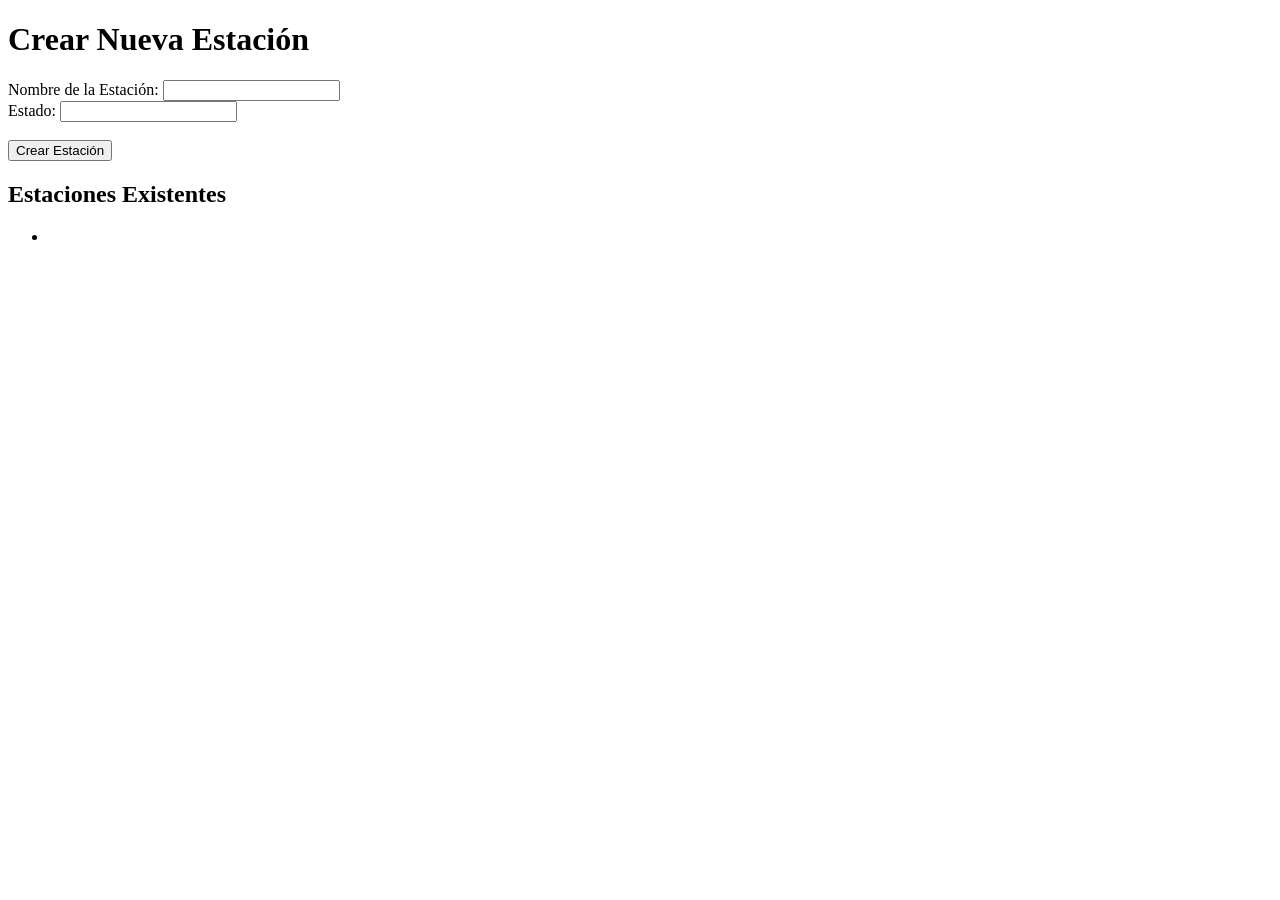
<file: target/classes/templates/estacion-form.html>
<!DOCTYPE html>
<html lang="en">
<head>
    <meta charset="UTF-8">
    <meta name="viewport" content="width=device-width, initial-scale=1.0">
    <title>Crear Estación</title>
</head>
<body>
    <h1>Crear Nueva Estación</h1>
    
    <form action="/estaciones" method="post">
        <label for="nombre">Nombre de la Estación:</label>
        <input type="text" id="nombre" name="nombre" required>
        <br>

        <label for="estado">Estado:</label>
        <input type="text" id="estado" name="estado" required>
        <br><br>

        <button type="submit">Crear Estación</button>
    </form>

    <h2>Estaciones Existentes</h2>
    <ul>
        <th:block th:each="estacion : ${estaciones}">
            <li th:text="${estacion.nombre} + ' - ' + ${estacion.estado}"></li>
        </th:block>
    </ul>

</body>
</html>
</file>
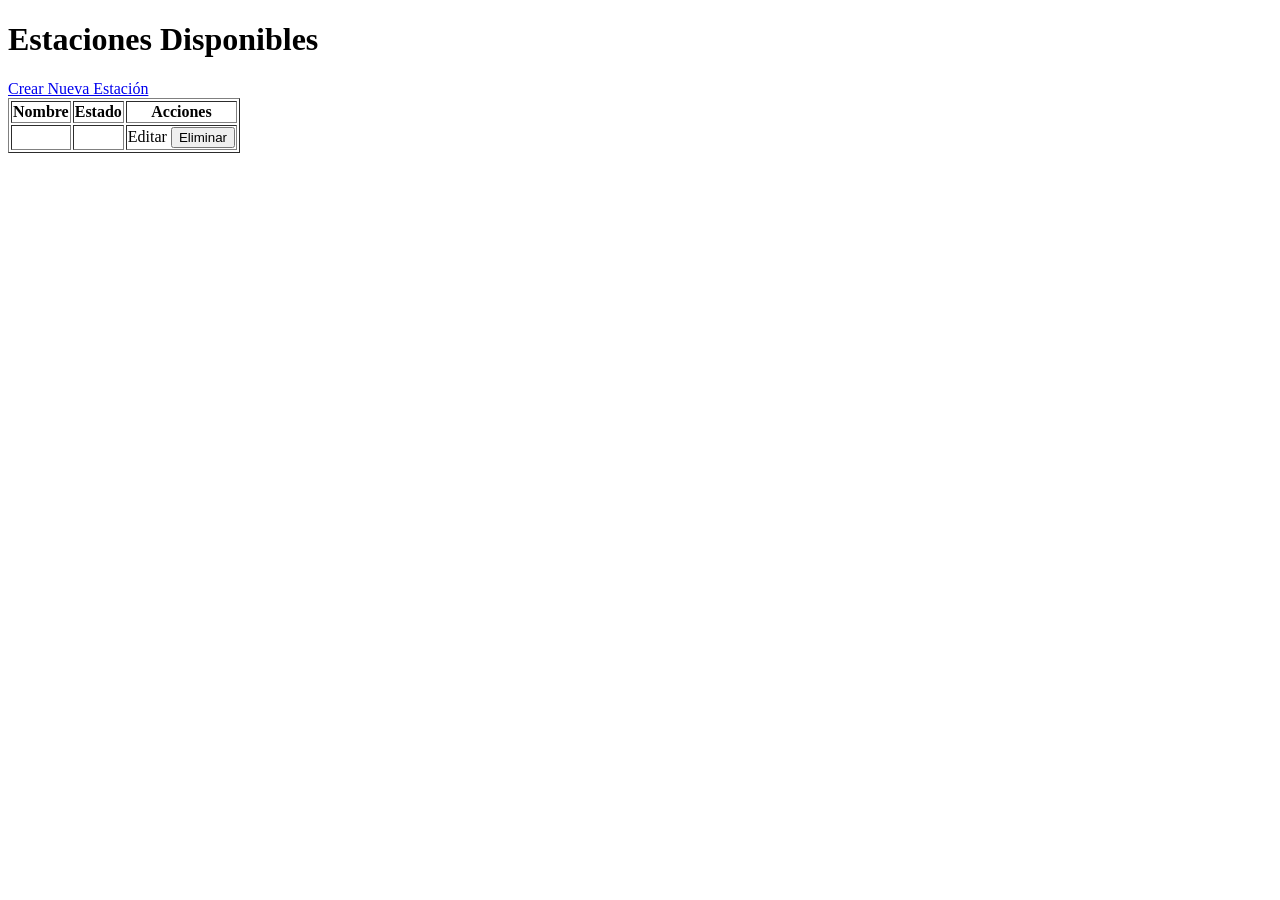
<file: target/classes/templates/estaciones-list.html>
<!DOCTYPE html>
<html xmlns:th="http://www.thymeleaf.org">
<head>
    <meta charset="UTF-8">
    <meta name="viewport" content="width=device-width, initial-scale=1.0">
    <title>Lista de Estaciones</title>
    <link rel="stylesheet" th:href="@{/css/style.css}" />

</head>
<body>
    <h1>Estaciones Disponibles</h1>
    <a href="/estaciones">Crear Nueva Estación</a>

    <table border="1">
        <thead>
            <tr>
                <th>Nombre</th>
                <th>Estado</th>
                <th>Acciones</th>
            </tr>
        </thead>
        <tbody>
            <th:block th:each="estacion : ${estaciones}">
                <tr>
                    <td th:text="${estacion.nombre}"></td>
                    <td th:text="${estacion.estado}"></td>
                    <td>
                        <a th:href="@{/estaciones/edit/{id}(id=${estacion.id})}">Editar</a>
                        <form th:action="@{/estaciones/delete/{id}(id=${estacion.id})}" method="post" style="display:inline;">
                            <button type="submit">Eliminar</button>
                        </form>
                    </td>
                </tr>
            </th:block>
        </tbody>
    </table>
</body>
</html>
</file>
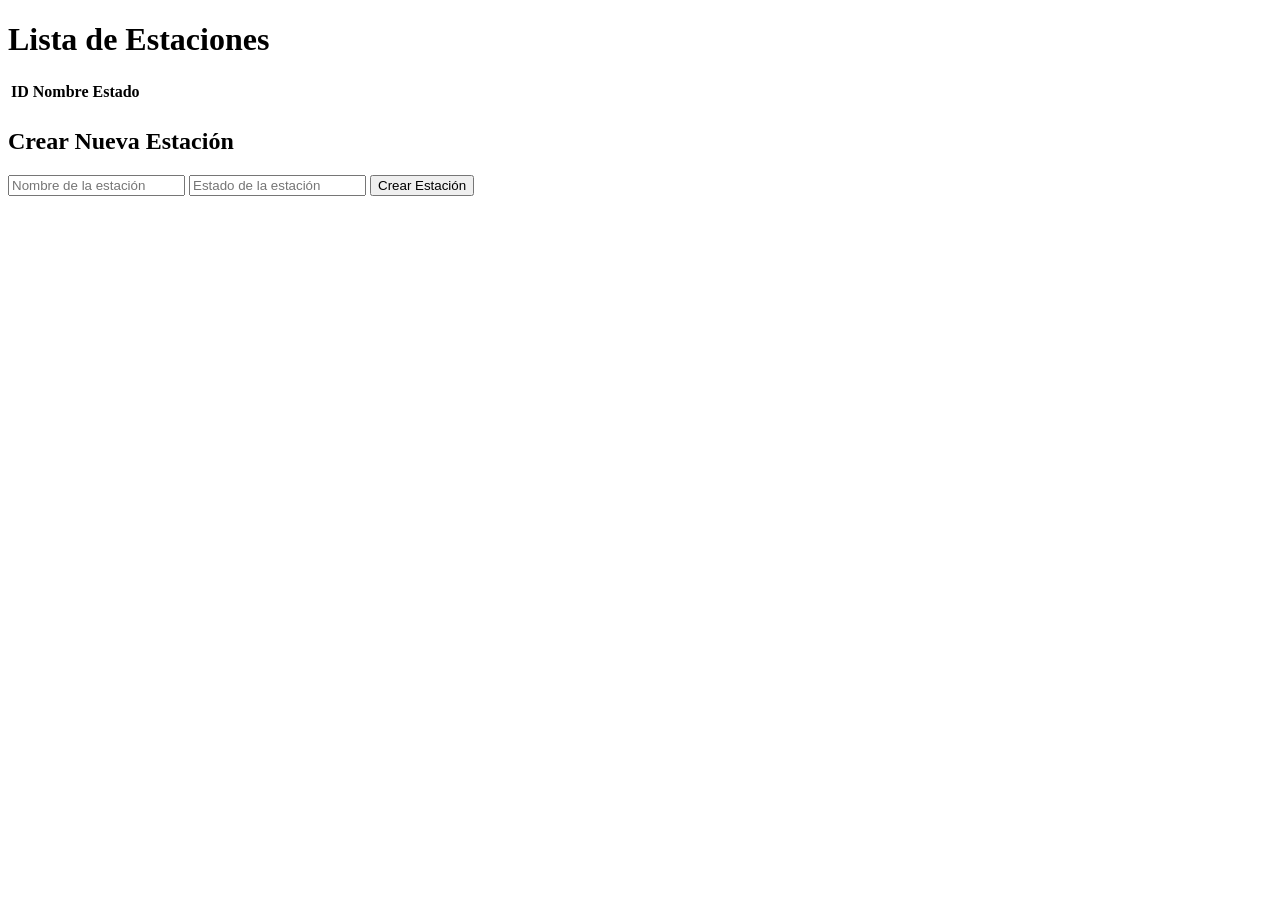
<file: target/classes/templates/estaciones.html>
<!DOCTYPE html>
<html xmlns:th="http://www.thymeleaf.org">
<head>
    <title>Estaciones</title>
    <link rel="stylesheet" th:href="@{/css/style.css}" />

</head>
<body>
    <h1>Lista de Estaciones</h1>
    <table>
        <tr>
            <th>ID</th>
            <th>Nombre</th>
            <th>Estado</th>
        </tr>
        <tr th:each="estacion : ${estaciones}">
            <td th:text="${estacion.id}"></td>
            <td th:text="${estacion.nombre}"></td>
            <td th:text="${estacion.estado}"></td>
        </tr>
    </table>

    <h2>Crear Nueva Estación</h2>
    <form th:action="@{/estaciones/create}" th:object="${estacion}" method="post">
        <input type="text" th:field="*{nombre}" placeholder="Nombre de la estación" />
        <input type="text" th:field="*{estado}" placeholder="Estado de la estación" />
        <button type="submit">Crear Estación</button>
    </form>
</body>
</html>
</file>
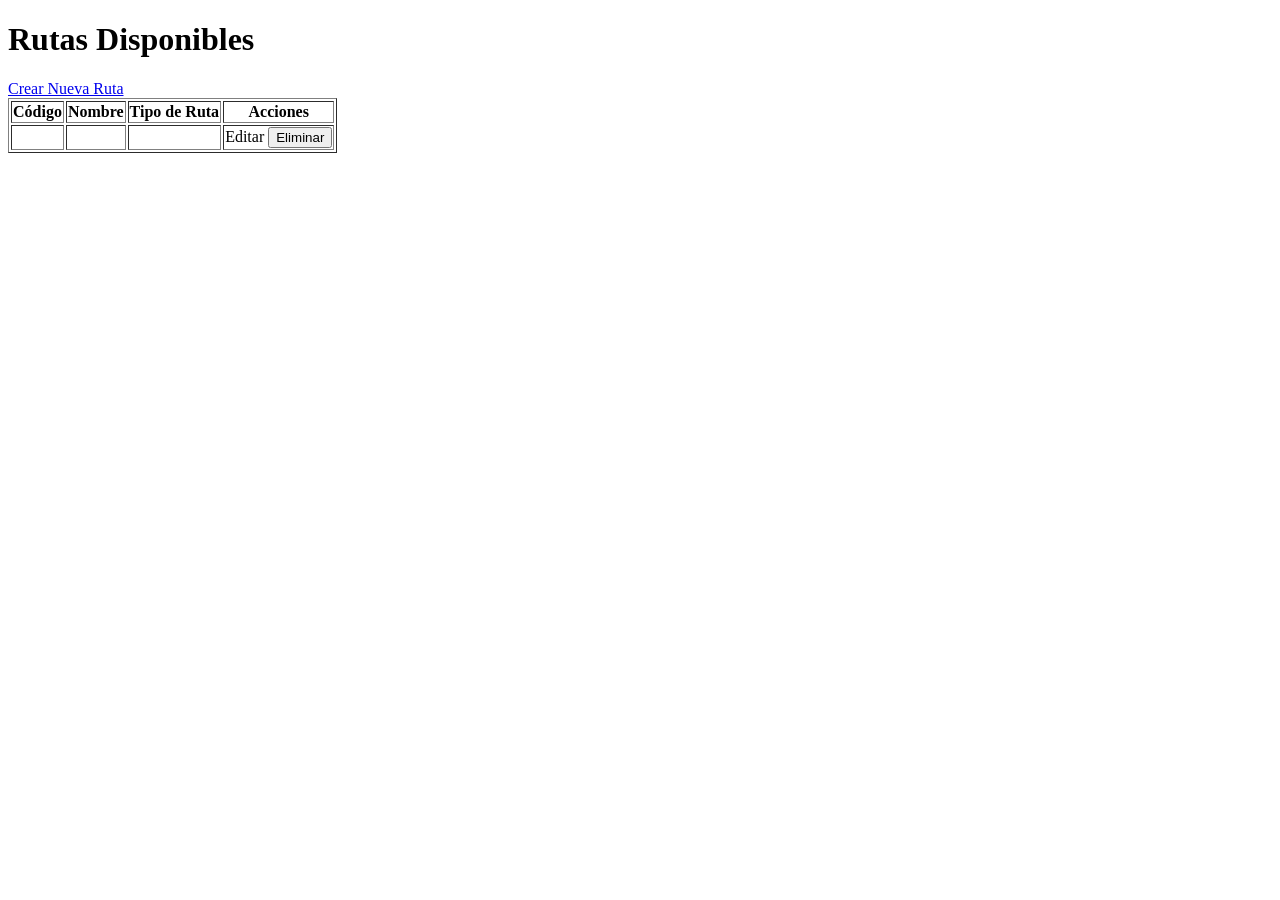
<file: target/classes/templates/routes-list.html>
<!DOCTYPE html>
<html xmlns:th="http://www.thymeleaf.org">
<head>
    <meta charset="UTF-8">
    <meta name="viewport" content="width=device-width, initial-scale=1.0">
    <title>Lista de Rutas</title>
    <link rel="stylesheet" th:href="@{/css/style.css}" />

</head>
<body>
    <h1>Rutas Disponibles</h1>
    <a href="/routes">Crear Nueva Ruta</a>

    <table border="1">
        <thead>
            <tr>
                <th>Código</th>
                <th>Nombre</th>
                <th>Tipo de Ruta</th>
                <th>Acciones</th>
            </tr>
        </thead>
        <tbody>
            <th:block th:each="ruta : ${routes}">
                <tr>
                    <td th:text="${ruta.codigo}"></td>
                    <td th:text="${ruta.nombre}"></td>
                    <td th:text="${ruta.tipoRuta}"></td>
                    <td>
                        <a th:href="@{/routes/edit/{id}(id=${ruta.id})}">Editar</a>
                        <form th:action="@{/routes/delete/{id}(id=${ruta.id})}" method="post" style="display:inline;">
                            <button type="submit">Eliminar</button>
                        </form>
                    </td>
                </tr>
            </th:block>
        </tbody>
    </table>
</body>
</html>
</file>
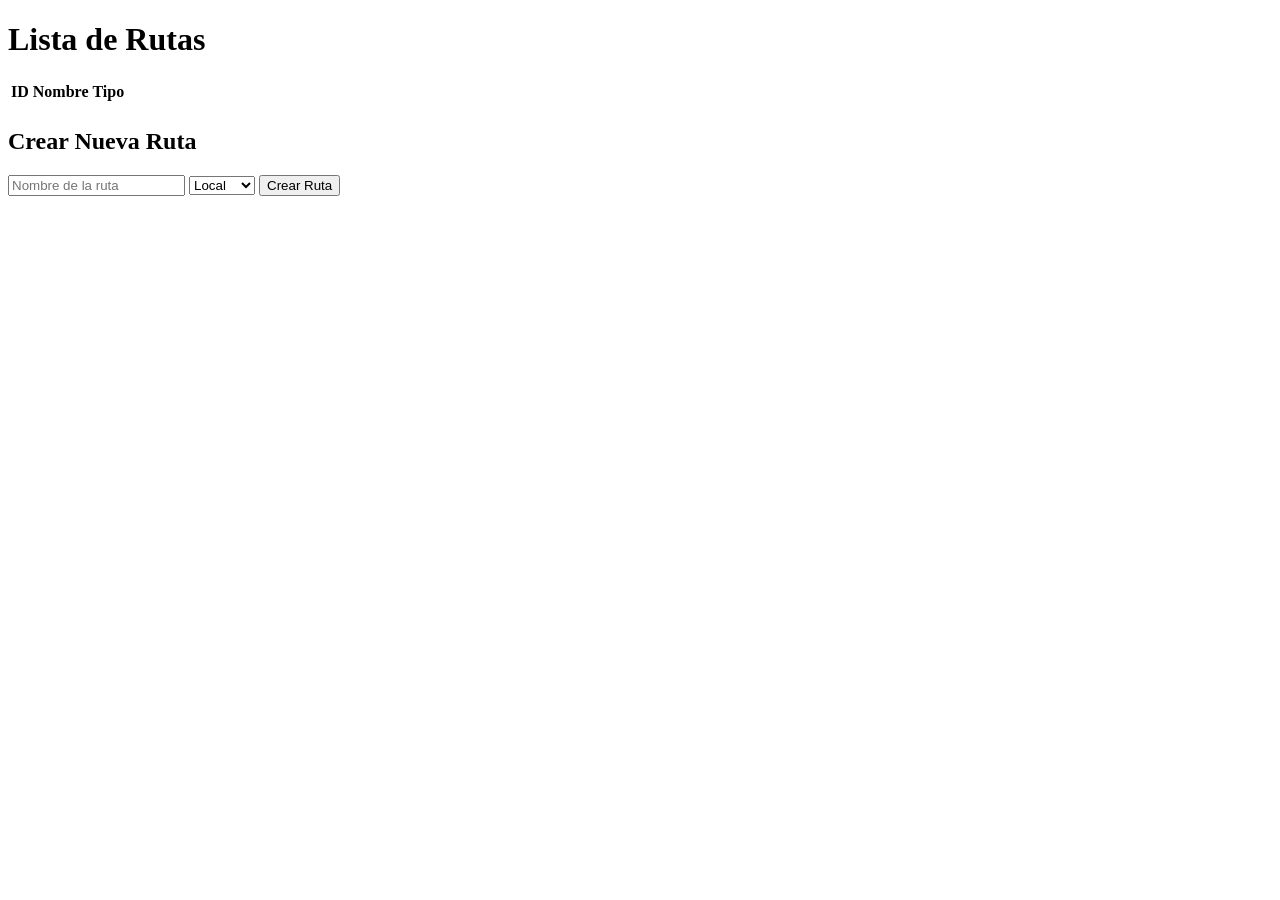
<file: target/classes/templates/routes.html>
<!DOCTYPE html>
<html xmlns:th="http://www.thymeleaf.org">
<head>
    <title>Routes</title>
    <link rel="stylesheet" th:href="@{/css/style.css}" />

</head>
<body>
    <h1>Lista de Rutas</h1>
    <table>
        <tr>
            <th>ID</th>
            <th>Nombre</th>
            <th>Tipo</th>
        </tr>
        <tr th:each="ruta : ${rutas}">
            <td th:text="${ruta.id}"></td>
            <td th:text="${ruta.nombre}"></td>
            <td th:text="${ruta.tipo}"></td>
        </tr>
    </table>

    <h2>Crear Nueva Ruta</h2>
    <form th:action="@{/routes/create}" th:object="${ruta}" method="post">
        <input type="text" th:field="*{nombre}" placeholder="Nombre de la ruta" />
        <select th:field="*{tipo}">
            <option value="Local">Local</option>
            <option value="Troncal">Troncal</option>
        </select>
        <button type="submit">Crear Ruta</button>
    </form>
</body>
</html>
</file>
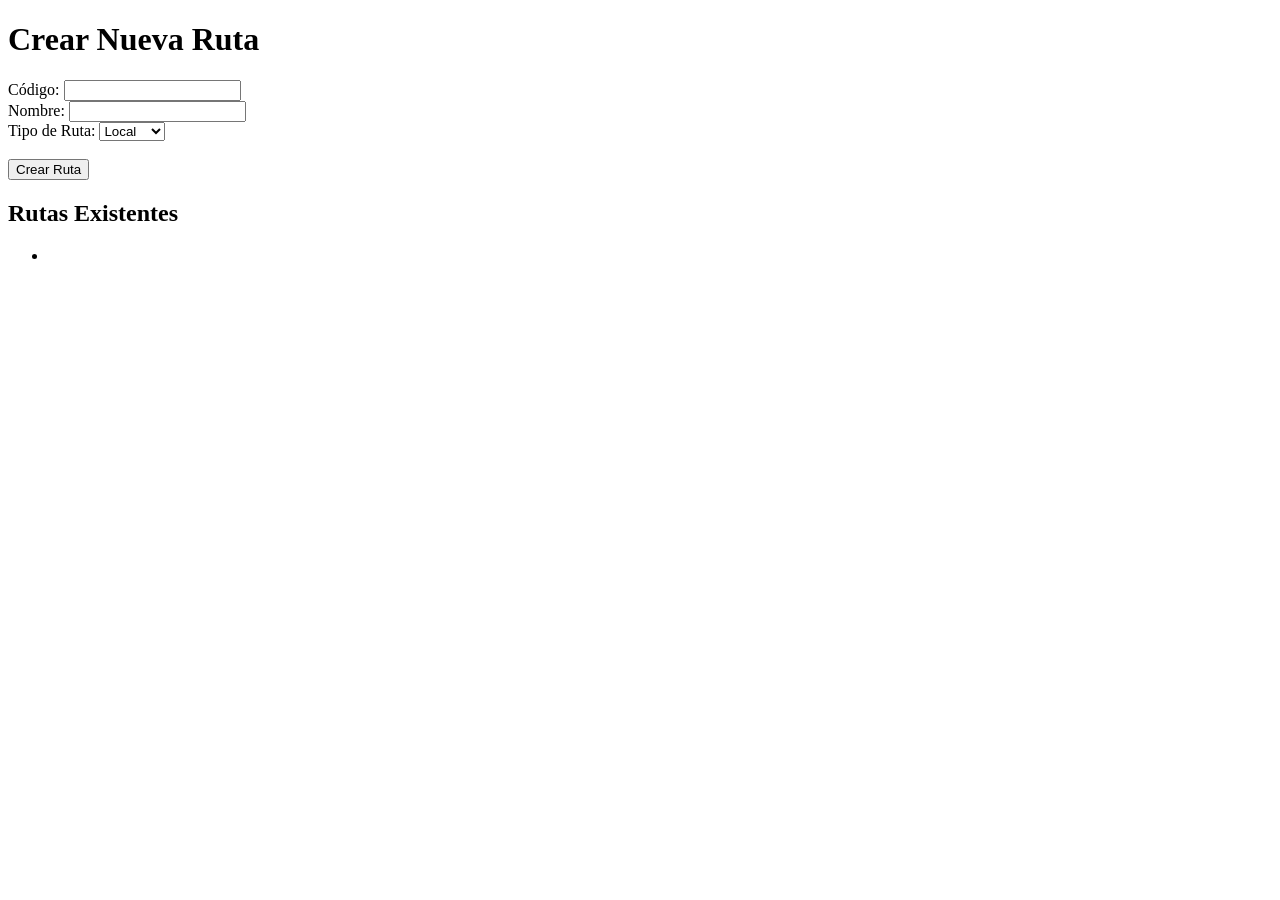
<file: target/classes/templates/ruta-form.html>
<!DOCTYPE html>
<html lang="en">
<head>
    <meta charset="UTF-8">
    <meta name="viewport" content="width=device-width, initial-scale=1.0">
    <title>Crear Ruta</title>
</head>
<body>
    <h1>Crear Nueva Ruta</h1>
    
    <form action="/routes" method="post">
        <label for="codigo">Código:</label>
        <input type="text" id="codigo" name="codigo" required>
        <br>

        <label for="nombre">Nombre:</label>
        <input type="text" id="nombre" name="nombre" required>
        <br>

        <label for="tipoRuta">Tipo de Ruta:</label>
        <select id="tipoRuta" name="tipoRuta" required>
            <option value="Local">Local</option>
            <option value="Troncal">Troncal</option>
        </select>
        <br><br>

        <button type="submit">Crear Ruta</button>
    </form>

    <h2>Rutas Existentes</h2>
    <ul>
        <th:block th:each="ruta : ${routes}">
            <li th:text="${ruta.nombre} + ' (' + ${ruta.codigo} + ')'"></li>
        </th:block>
    </ul>

</body>
</html>
</file>
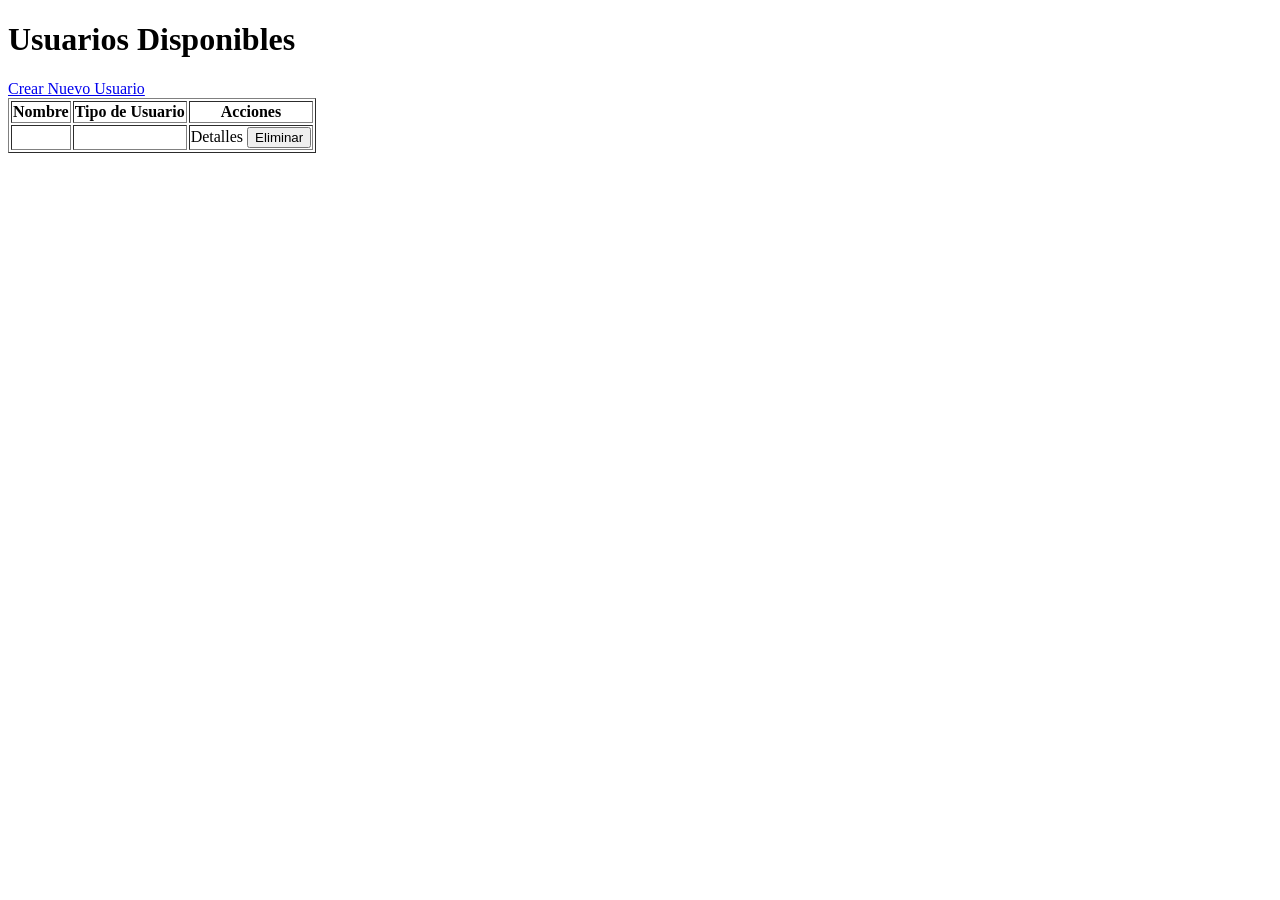
<file: target/classes/templates/usarios-list.html>
<!DOCTYPE html>
<html xmlns:th="http://www.thymeleaf.org">
<head>
    <meta charset="UTF-8">
    <meta name="viewport" content="width=device-width, initial-scale=1.0">
    <title>Lista de Usuarios</title>
    <link rel="stylesheet" th:href="@{/css/style.css}" />

</head>
<body>
    <h1>Usuarios Disponibles</h1>
    <a href="/usuarios">Crear Nuevo Usuario</a>

    <table border="1">
        <thead>
            <tr>
                <th>Nombre</th>
                <th>Tipo de Usuario</th>
                <th>Acciones</th>
            </tr>
        </thead>
        <tbody>
            <th:block th:each="usuario : ${usuarios}">
                <tr>
                    <td th:text="${usuario.nombre}"></td>
                    <td th:text="${usuario.tipoUsuario}"></td>
                    <td>
                        <a th:href="@{/usuarios/{id}(id=${usuario.id})}">Detalles</a>
                        <form th:action="@{/usuarios/{id}/delete(id=${usuario.id})}" method="post" style="display:inline;">
                            <button type="submit">Eliminar</button>
                        </form>
                    </td>
                </tr>
            </th:block>
        </tbody>
    </table>
</body>
</html>
</file>
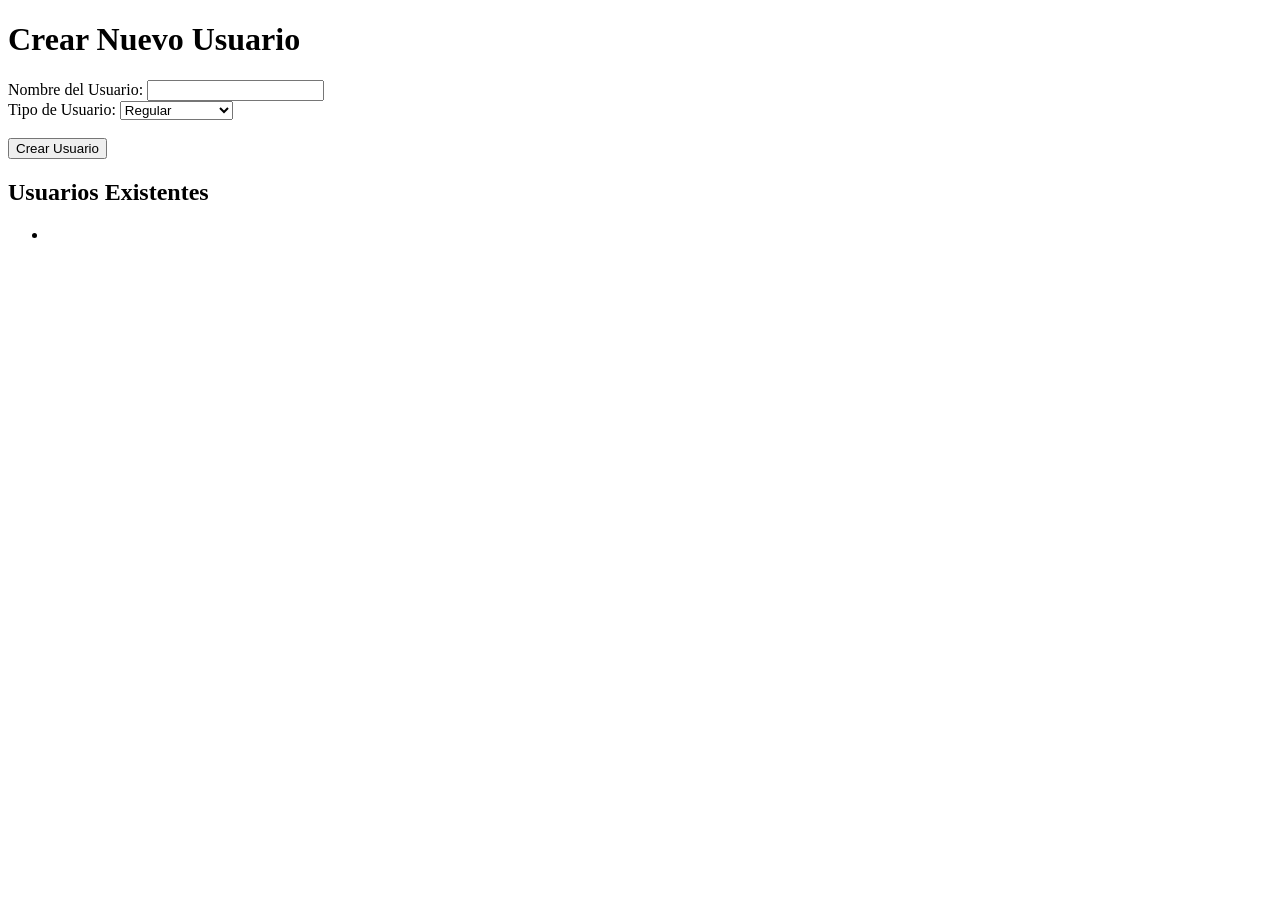
<file: target/classes/templates/usuario-form.html>
<!DOCTYPE html>
<html lang="en">
<head>
    <meta charset="UTF-8">
    <meta name="viewport" content="width=device-width, initial-scale=1.0">
    <title>Crear Usuario</title>
</head>
<body>
    <h1>Crear Nuevo Usuario</h1>
    
    <form action="/usuarios" method="post">
        <label for="nombre">Nombre del Usuario:</label>
        <input type="text" id="nombre" name="nombre" required>
        <br>

        <label for="tipoUsuario">Tipo de Usuario:</label>
        <select id="tipoUsuario" name="tipoUsuario" required>
            <option value="Regular">Regular</option>
            <option value="Estudiante">Estudiante</option>
            <option value="PersonaMayor">Persona Mayor</option>
        </select>
        <br><br>

        <button type="submit">Crear Usuario</button>
    </form>

    <h2>Usuarios Existentes</h2>
    <ul>
        <th:block th:each="usuario : ${usuarios}">
            <li th:text="${usuario.nombre} + ' - ' + ${usuario.tipoUsuario}"></li>
        </th:block>
    </ul>

</body>
</html>
</file>
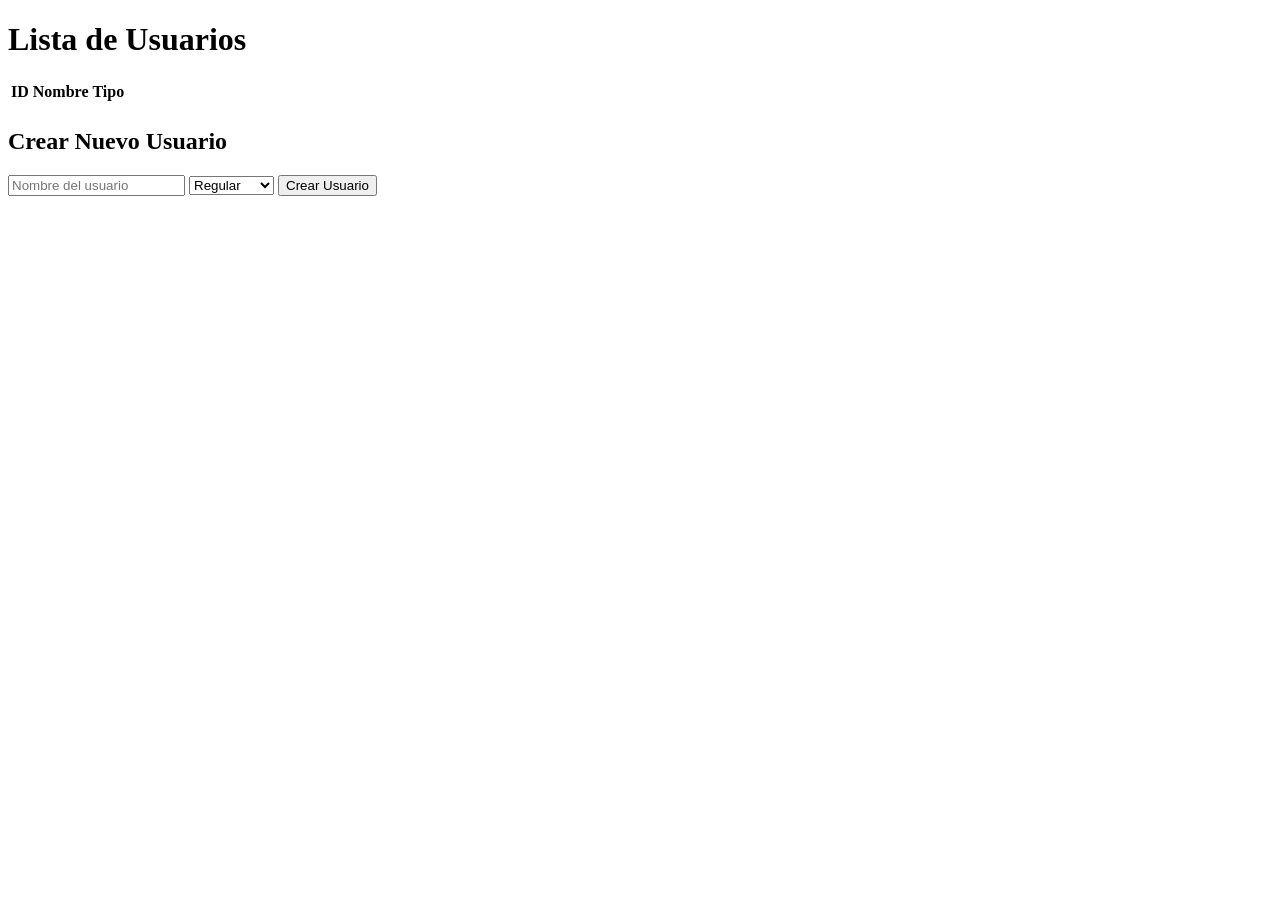
<file: target/classes/templates/usuarios.html>
<!DOCTYPE html>
<html xmlns:th="http://www.thymeleaf.org">
<head>
    <title>Usuarios</title>
    <link rel="stylesheet" th:href="@{/css/style.css}" />

</head>
<body>
    <h1>Lista de Usuarios</h1>
    <table>
        <tr>
            <th>ID</th>
            <th>Nombre</th>
            <th>Tipo</th>
        </tr>
        <tr th:each="usuario : ${usuarios}">
            <td th:text="${usuario.id}"></td>
            <td th:text="${usuario.nombre}"></td>
            <td th:text="${usuario.tipo}"></td>
        </tr>
    </table>

    <h2>Crear Nuevo Usuario</h2>
    <form th:action="@{/usuarios/create}" th:object="${usuario}" method="post">
        <input type="text" th:field="*{nombre}" placeholder="Nombre del usuario" />
        <select th:field="*{tipo}">
            <option value="Regular">Regular</option>
            <option value="Estudiante">Estudiante</option>
            <option value="Mayor">Mayor</option>
        </select>
        <button type="submit">Crear Usuario</button>
    </form>
</body>
</html>
</file>
